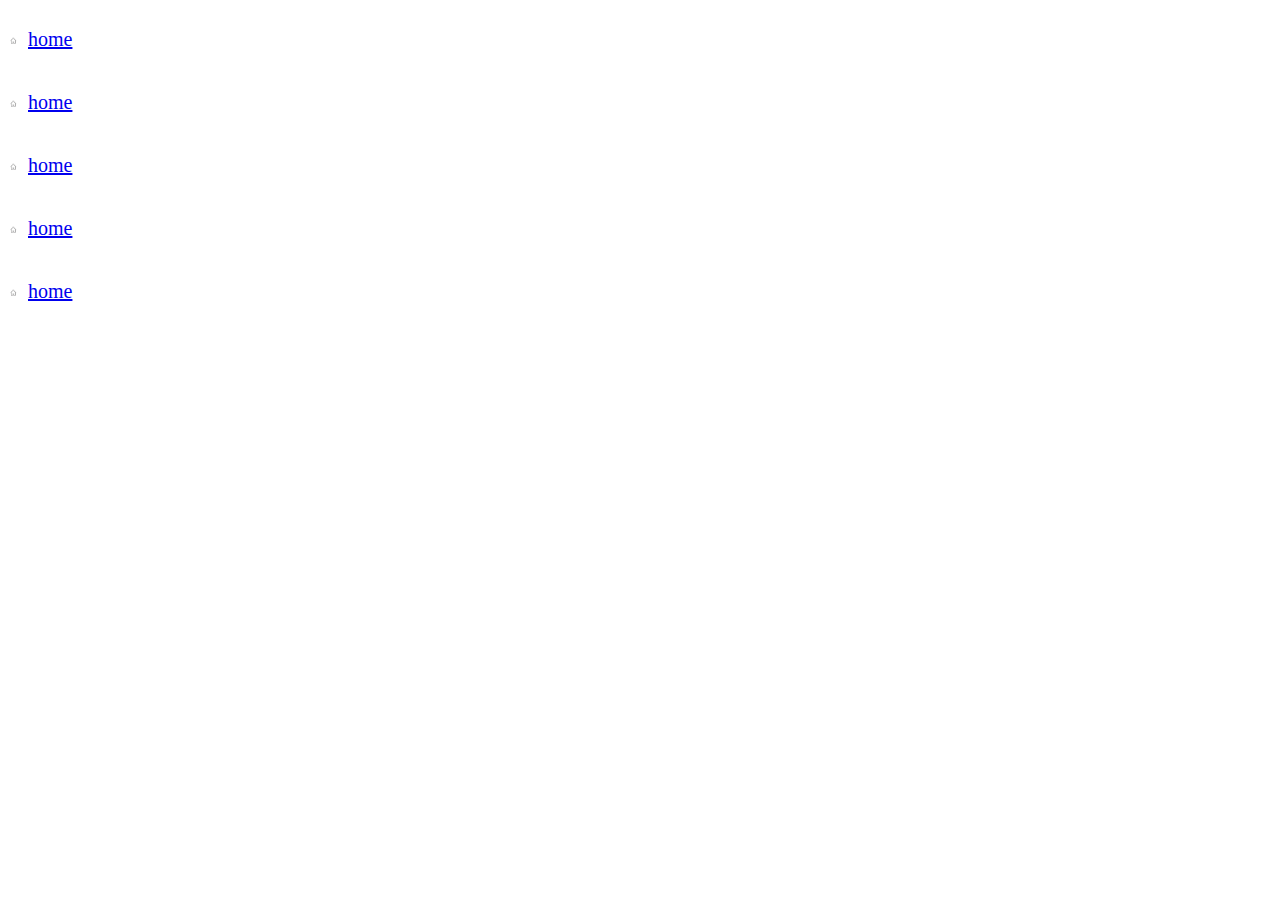
<file: side.html>
<!DOCTYPE html>
<html lang="en">
<head>
    <meta charset="UTF-8">
    <meta http-equiv="X-UA-Compatible" content="IE=edge">
    <meta name="viewport" content="width=device-width, initial-scale=1.0">
    <title>Document</title>
    <link rel="stylesheet" href="side.css">
</head>
<body>
    <div class="flex-div">
        <nav class="short-links">
            <a href="#"><img src="./image/home.png" class="menu"><p>home</p></a>
            <a href="#"><img src="./image/home.png" class="menu"><p>home</p></a>
            <a href="#"><img src="./image/home.png" class="menu"><p>home</p></a>
            <a href="#"><img src="./image/home.png" class="menu"><p>home</p></a>
            <a href="#"><img src="./image/home.png" class="menu"><p>home</p></a>
        </nav>
    </div>
</body>
</html>
</file>
<file: side.css>
.short-links a{
    font-size: 20px;
    display: flex;
    flex-wrap: wrap;
    align-items: center;
}
img{
    margin-right: 10px;
}
.menu{
    width: 10px;
}
</file>
